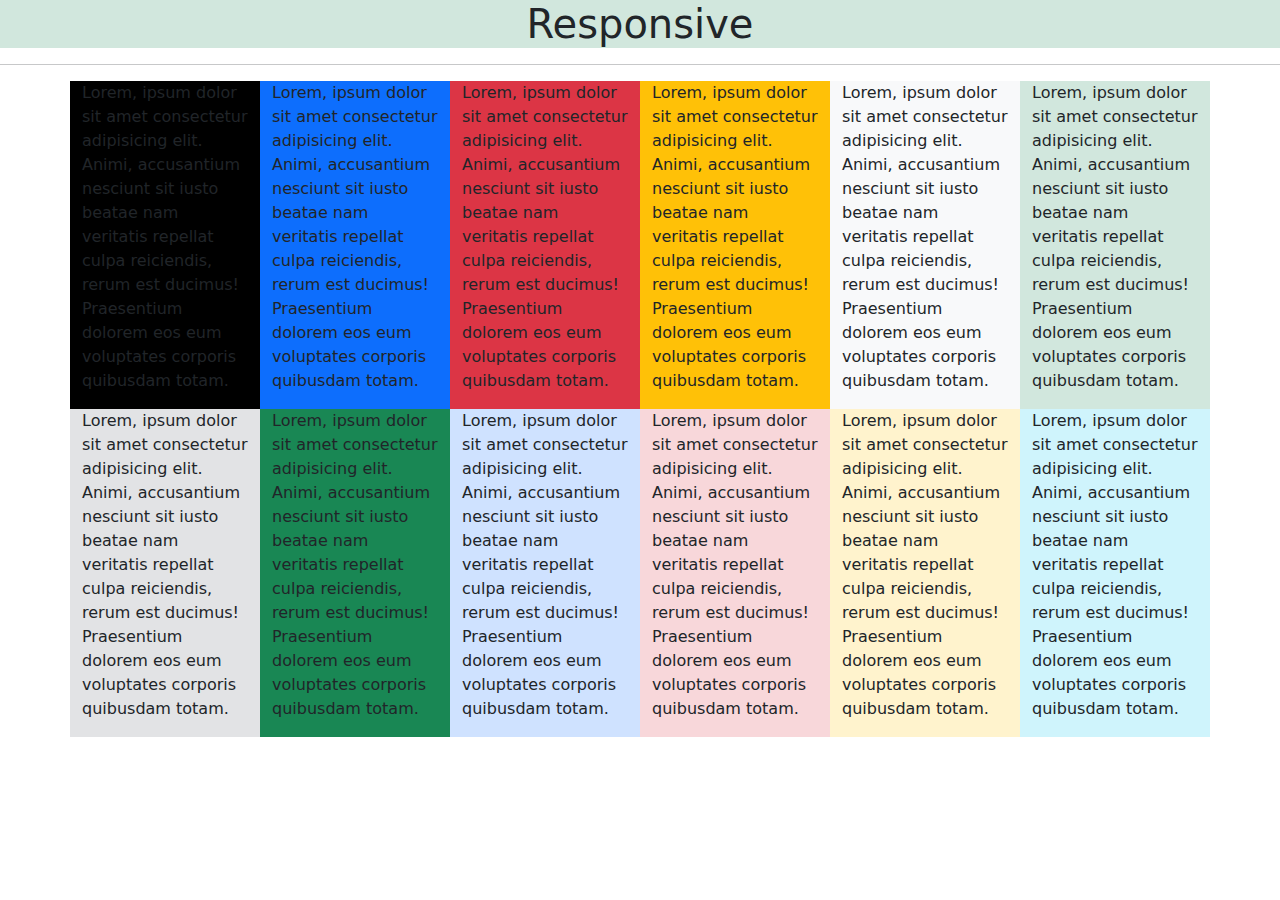
<file: col.html>
<!DOCTYPE html>
<html lang="en">
  <head>
    <meta charset="UTF-8" />
    <meta name="viewport" content="width=device-width, initial-scale=1.0" />
    <title>Document</title>
    <link
      href="https://cdn.jsdelivr.net/npm/bootstrap@5.3.3/dist/css/bootstrap.min.css"
      rel="stylesheet"
      integrity="sha384-QWTKZyjpPEjISv5WaRU9OFeRpok6YctnYmDr5pNlyT2bRjXh0JMhjY6hW+ALEwIH"
      crossorigin="anonymous"
    />
  </head>
  <body>
    <h1 class="bg-success-subtle text-center color-white">Responsive</h1>
    <hr />
    <div class="container">
      <div class="row">
        <div class="col-sm-12 col-md-4 col-lg-2 bg-black">
          <p>
            Lorem, ipsum dolor sit amet consectetur adipisicing elit. Animi,
            accusantium nesciunt sit iusto beatae nam veritatis repellat culpa
            reiciendis, rerum est ducimus! Praesentium dolorem eos eum
            voluptates corporis quibusdam totam.
          </p>
        </div>
        <div class="col-sm-12 col-md-4 col-lg-2 bg-primary">
          <p>
            Lorem, ipsum dolor sit amet consectetur adipisicing elit. Animi,
            accusantium nesciunt sit iusto beatae nam veritatis repellat culpa
            reiciendis, rerum est ducimus! Praesentium dolorem eos eum
            voluptates corporis quibusdam totam.
          </p>
        </div>
        <div class="col-sm-12 col-md-4 col-lg-2 bg-danger">
          <p>
            Lorem, ipsum dolor sit amet consectetur adipisicing elit. Animi,
            accusantium nesciunt sit iusto beatae nam veritatis repellat culpa
            reiciendis, rerum est ducimus! Praesentium dolorem eos eum
            voluptates corporis quibusdam totam.
          </p>
        </div>
        <div class="col-sm-12 col-md-4 col-lg-2 bg-warning">
          <p>
            Lorem, ipsum dolor sit amet consectetur adipisicing elit. Animi,
            accusantium nesciunt sit iusto beatae nam veritatis repellat culpa
            reiciendis, rerum est ducimus! Praesentium dolorem eos eum
            voluptates corporis quibusdam totam.
          </p>
        </div>
        <div class="col-sm-12 col-md-4 col-lg-2 bg-body-tertiary">
          <p>
            Lorem, ipsum dolor sit amet consectetur adipisicing elit. Animi,
            accusantium nesciunt sit iusto beatae nam veritatis repellat culpa
            reiciendis, rerum est ducimus! Praesentium dolorem eos eum
            voluptates corporis quibusdam totam.
          </p>
        </div>
        <div class="col-sm-12 col-md-4 col-lg-2 bg-success-subtle">
          <p>
            Lorem, ipsum dolor sit amet consectetur adipisicing elit. Animi,
            accusantium nesciunt sit iusto beatae nam veritatis repellat culpa
            reiciendis, rerum est ducimus! Praesentium dolorem eos eum
            voluptates corporis quibusdam totam.
          </p>
        </div>
        <div class="col-sm-12 col-md-4 col-lg-2 bg-secondary-subtle">
          <p>
            Lorem, ipsum dolor sit amet consectetur adipisicing elit. Animi,
            accusantium nesciunt sit iusto beatae nam veritatis repellat culpa
            reiciendis, rerum est ducimus! Praesentium dolorem eos eum
            voluptates corporis quibusdam totam.
          </p>
        </div>
        <div class="col-sm-12 col-md-4 col-lg-2 bg-success">
          <p>
            Lorem, ipsum dolor sit amet consectetur adipisicing elit. Animi,
            accusantium nesciunt sit iusto beatae nam veritatis repellat culpa
            reiciendis, rerum est ducimus! Praesentium dolorem eos eum
            voluptates corporis quibusdam totam.
          </p>
        </div>
        <div class="col-sm-12 col-md-4 col-lg-2 bg-primary-subtle">
          <p>
            Lorem, ipsum dolor sit amet consectetur adipisicing elit. Animi,
            accusantium nesciunt sit iusto beatae nam veritatis repellat culpa
            reiciendis, rerum est ducimus! Praesentium dolorem eos eum
            voluptates corporis quibusdam totam.
          </p>
        </div>
        <div class="col-sm-12 col-md-4 col-lg-2 bg-danger-subtle">
          <p>
            Lorem, ipsum dolor sit amet consectetur adipisicing elit. Animi,
            accusantium nesciunt sit iusto beatae nam veritatis repellat culpa
            reiciendis, rerum est ducimus! Praesentium dolorem eos eum
            voluptates corporis quibusdam totam.
          </p>
        </div>
        <div class="col-sm-12 col-md-4 col-lg-2 bg-warning-subtle">
          <p>
            Lorem, ipsum dolor sit amet consectetur adipisicing elit. Animi,
            accusantium nesciunt sit iusto beatae nam veritatis repellat culpa
            reiciendis, rerum est ducimus! Praesentium dolorem eos eum
            voluptates corporis quibusdam totam.
          </p>
        </div>
        <div class="col-sm-12 col-md-4 col-lg-2 bg-info-subtle">
          <p>
            Lorem, ipsum dolor sit amet consectetur adipisicing elit. Animi,
            accusantium nesciunt sit iusto beatae nam veritatis repellat culpa
            reiciendis, rerum est ducimus! Praesentium dolorem eos eum
            voluptates corporis quibusdam totam.
          </p>
        </div>
      </div>
    </div>
  </body>
</html>
</file>
